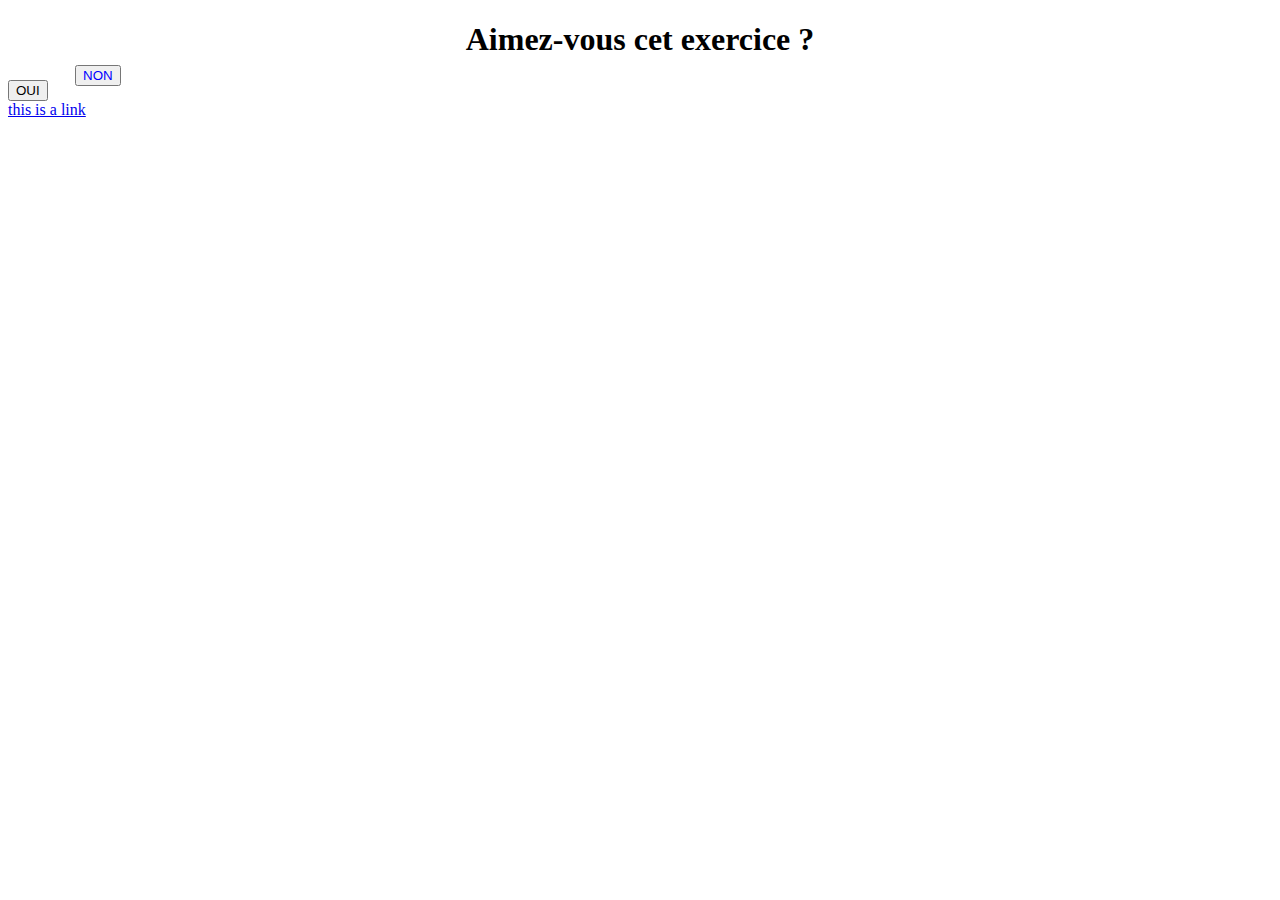
<file: index.html>
<!DOCTYPE html PUBLIC "-//W3C//DTD XHTML 1.0 Strict//EN"
    "http://www.w3.org/TR/xhtml1/DTD/xhtml1-strict.dtd">
<html xml:lang="fr" lang="fr" dir="ltr" xmlns="http://www.w3.org/1999/xhtml">
<head>
<meta http-equiv='Content-Type' content='text/html;charset=utf-8' />
<title>Un bouton inaccessible</title>
<script src="./inaccessible_trace.js"></script>
<script src="./ajax.js"></script>
</head>
<body >
  <h1 style='text-align:center'>Aimez-vous cet exercice ?</h1>
  <div>
    <button onclick="merci(this);">OUI</button>
 </div>



  <div style="position:absolute; left: 75px; top:65px;"  onmouseover="bouger(this);">
    <button   style="color: blue;" onclick="merci(this);">NON</button>
  </div>
  <a href="#"   onclick="clicked(this)" >    this is a link</a>



</body>
</html>
</file>
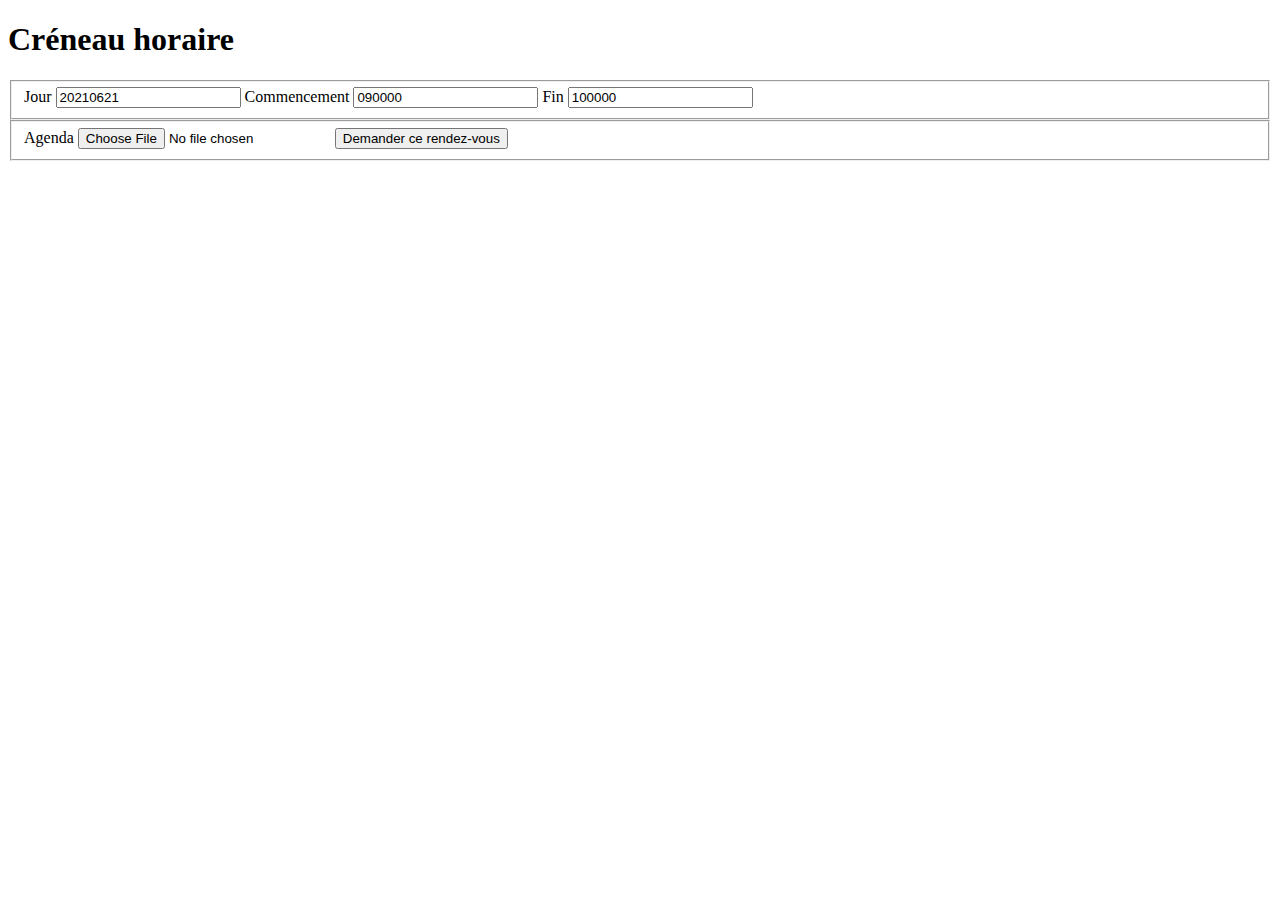
<file: creneau.html>
<!DOCTYPE html PUBLIC '-//W3C//DTD XHTML Basic 1.1//EN'
		'http://www.w3.org/TR/xhtml-basic/xhtml-basic11.dtd'>
<html xmlns='http://www.w3.org/1999/xhtml' lang='fr'>
<head>
<meta http-equiv='Content-Type' content='text/html;charset=utf-8' />
<title>Créneau horaire</title>
</head>
<body>
  <h1>Créneau horaire</h1>
  <form action="" method="post" enctype="multipart/form-data">
      <fieldset>
	<label for='jour'>Jour</label>
	<input name='jour' id='jour' value='20210621'/>
	<label for='debut'>Commencement</label>
	<input name='debut' id='debut' value='090000'/>
	<label for='fin'>Fin</label>
	<input name='fin' id='fin' value='100000'/>
      </fieldset>
      <fieldset>
	<label for='ICS'>Agenda</label>
	<input type='file' name='ICS' id='ICS' accept='text/calendar' />
	<input type='submit' value='Demander ce rendez-vous' />
    </fieldset>
  </form>
</body></html>
</file>
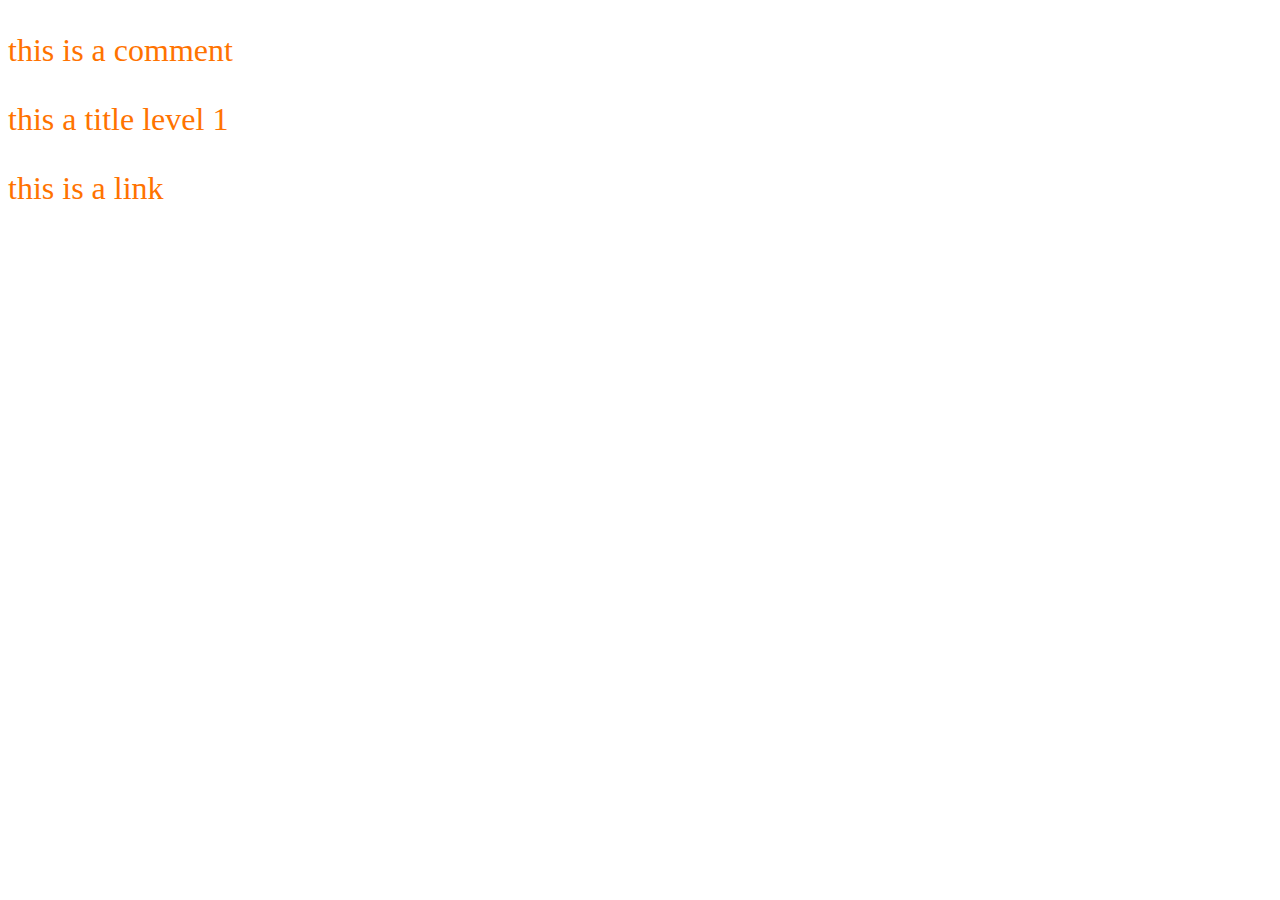
<file: test.html>
<!DOCTYPE html>
<html lang="en">
<head>
    <meta charset="UTF-8">
    <meta http-equiv="X-UA-Compatible" content="IE=edge">
    <meta name="viewport" content="width=device-width, initial-scale=1.0">
    <link rel="stylesheet" href="style.css">
    <title>Document</title>
</head>
<style>
.erreur {border:2px dashed red}
</style>
<script src="set_class_from_cookie.js"></script>
<body onload="set_class_from_cookies.js">
    
    <p class="p1">  this  is a comment </p>
    <p  class="p1">  this a title level 1</p>
    <p class="p1">   this is a link </p>
</body>
</html>
</file>
<file: style.css>
.p1 {
    color: rgb(255, 115, 0);
    font-size: 2em;
}
</file>
